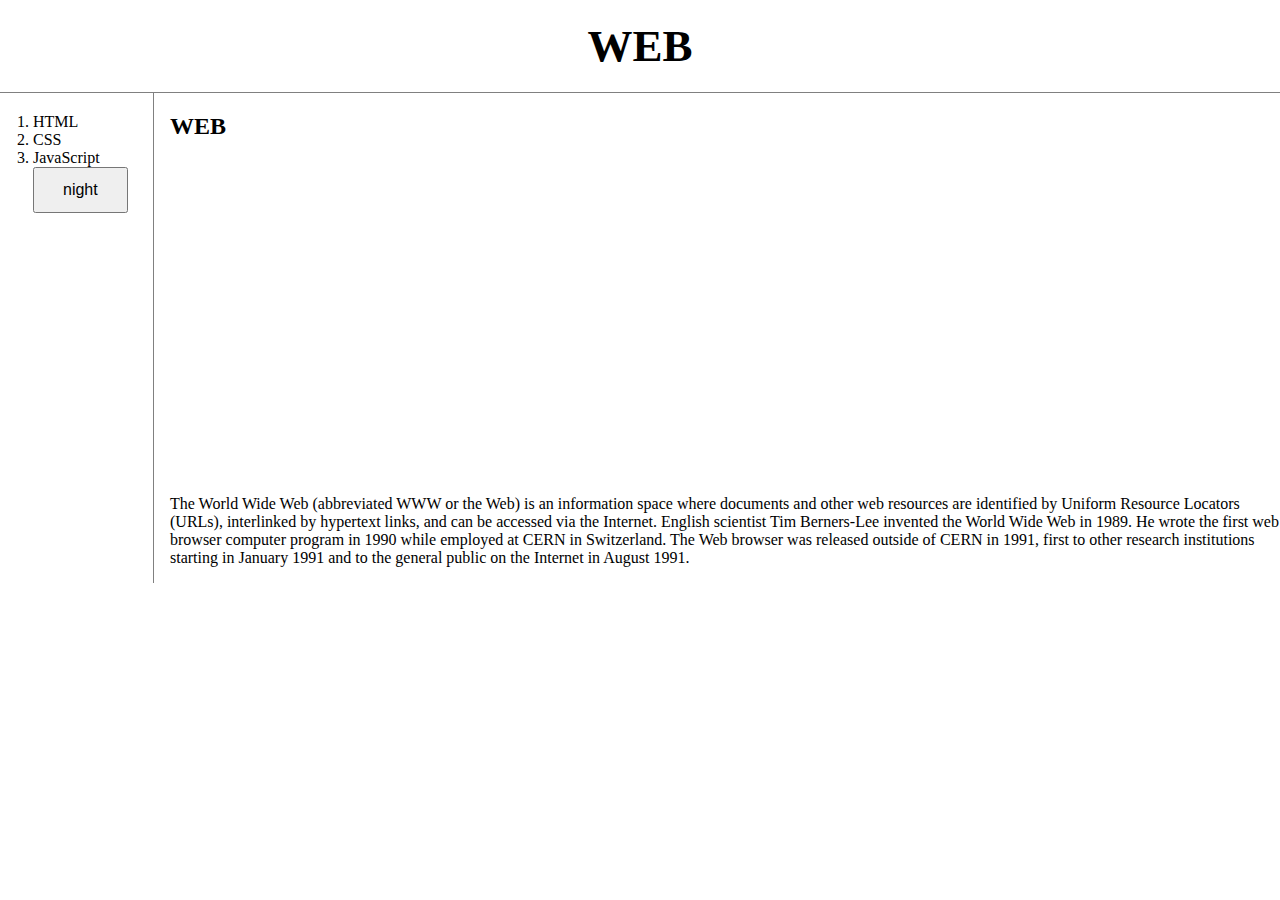
<file: index.html>
<!DOCTYPE html>
<html>

<head>
    <title>WEB1 - Welcome</title>
    <meta charset="utf-8">
    <link rel="stylesheet" href="style.css">
    <script src="https://code.jquery.com/jquery-3.6.1.js" integrity="sha256-3zlB5s2uwoUzrXK3BT7AX3FyvojsraNFxCc2vC/7pNI=" crossorigin="anonymous"></script>
    <script src="colors.js"> </script>
</head>

<body>
    <h1><a href="index.html">WEB</a></h1>

    <div id="grid">

        <ol>
            <li><a href="1.html">HTML</a></li>
            <li><a href="2.html">CSS</a></li>
            <li><a href="3.html">JavaScript</a></li>
            
            <input id="night_day" type="button" value="night" onclick="NightDayHandler(this);">
        </ol>

        <div id="article">
            <h2>WEB</h2>

            <div class="video">
                <p>
                    <iframe width="560" height="315" src="https://www.youtube.com/embed/1ttLx9MbrCI"
                        title="YouTube video player" frameborder="0"
                        allow="accelerometer; autoplay; clipboard-write; encrypted-media; gyroscope; picture-in-picture"
                        allowfullscreen></iframe>
                </p>

            </div>

            <p> The World Wide Web (abbreviated WWW or the Web) is an information space where documents and other web
                resources
                are identified by Uniform Resource Locators (URLs), interlinked by hypertext links, and can be accessed
                via the
                Internet. English scientist Tim Berners-Lee invented the World Wide Web in 1989. He wrote the first web
                browser computer program in 1990 while employed at CERN in Switzerland. The Web browser was released
                outside of CERN in 1991, first to other research institutions starting in January 1991 and to the
                general public
                on the Internet in August 1991.
            </p>

            <p>
            <div id="disqus_thread"></div>
            <script>
                /**
                *  RECOMMENDED CONFIGURATION VARIABLES: EDIT AND UNCOMMENT THE SECTION BELOW TO INSERT DYNAMIC VALUES FROM YOUR PLATFORM OR CMS.
                *  LEARN WHY DEFINING THESE VARIABLES IS IMPORTANT: https://disqus.com/admin/universalcode/#configuration-variables    */
                /*
                var disqus_config = function () {
                this.page.url = PAGE_URL;  // Replace PAGE_URL with your page's canonical URL variable
                this.page.identifier = PAGE_IDENTIFIER; // Replace PAGE_IDENTIFIER with your page's unique identifier variable
                };
                */
                (function () { // DON'T EDIT BELOW THIS LINE
                    var d = document, s = d.createElement('script');
                    s.src = 'https://web-1-r9peijmpr2.disqus.com/embed.js';
                    s.setAttribute('data-timestamp', +new Date());
                    (d.head || d.body).appendChild(s);
                })();
            </script>
            <noscript>Please enable JavaScript to view the <a href="https://disqus.com/?ref_noscript">comments powered
                    by
                    Disqus.</a></noscript>
            </p>
        </div>
    </div>


</body>

</html>
</file>
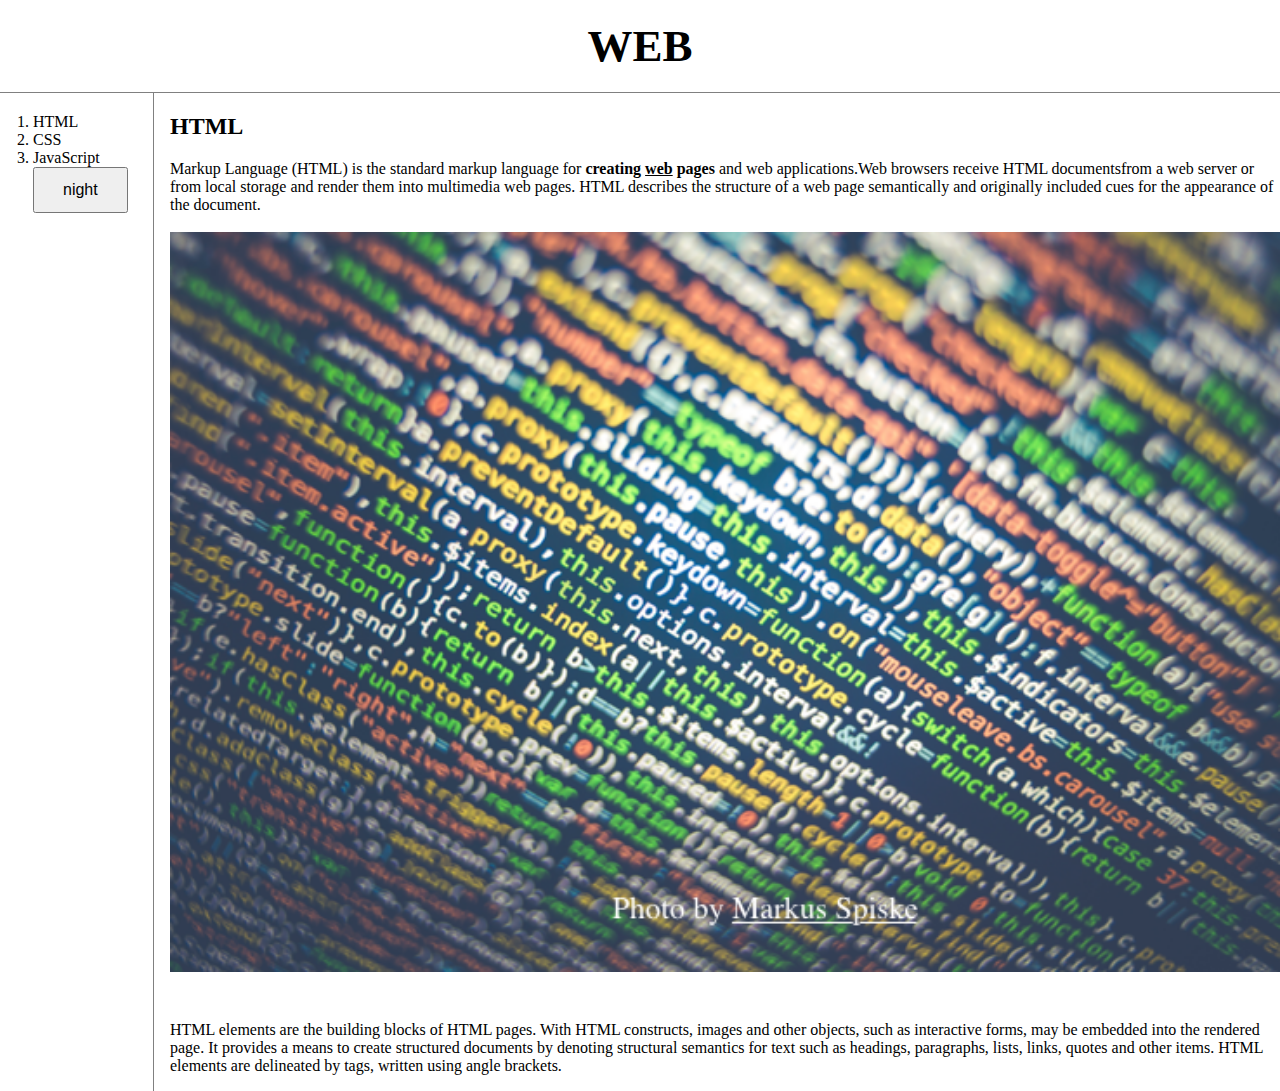
<file: 1.html>
<!DOCTYPE html>
<html>

<head>
    <title>WEB - HTML</title>
    <meta charset="utf-8">
    <link rel="stylesheet" href="style.css">
    <script src="https://code.jquery.com/jquery-3.6.1.js" integrity="sha256-3zlB5s2uwoUzrXK3BT7AX3FyvojsraNFxCc2vC/7pNI=" crossorigin="anonymous"></script>
    <script src = "colors.js"> </script>
</head>

<body>
    <h1><a href="index.html">WEB</a></h1>

    <div id="grid">
        <ol>
            <li><a href="1.html">HTML</a></li>
            <li><a href="2.html">CSS</a></li>
            <li><a href="3.html">JavaScript</a></li>

            <input id="night_day" type="button" value="night" onclick="NightDayHandler(this);">
        </ol>
        
        <div id="article">
            <h2>HTML</h2>
            <p> <a href="https://www.w3.org/TR/html5/" target="_blank" title="html5 specification">Markup Language
                    (HTML)</a> is
                the standard markup language for
                <strong>creating <u>web</u> pages</strong> and web applications.Web browsers receive HTML documentsfrom
                a web
                server or from local storage and render them into multimedia web pages.
                HTML describes the structure of a web page semantically and originally included cues for the appearance
                of the
                document.<br><br>
                <img src="coding.png" width="100%">
            </p>
            <p style="margin-top: 45px;">HTML elements are the building blocks of HTML pages.
                With HTML constructs, images and other objects, such as interactive forms, may be embedded into the
                rendered
                page.
                It provides a means to create structured documents by denoting structural semantics for text such as
                headings,
                paragraphs, lists, links, quotes and other items.
                HTML elements are delineated by tags, written using angle brackets.
            </p>

        </div>

    </div>

</body>

</html>
</file>
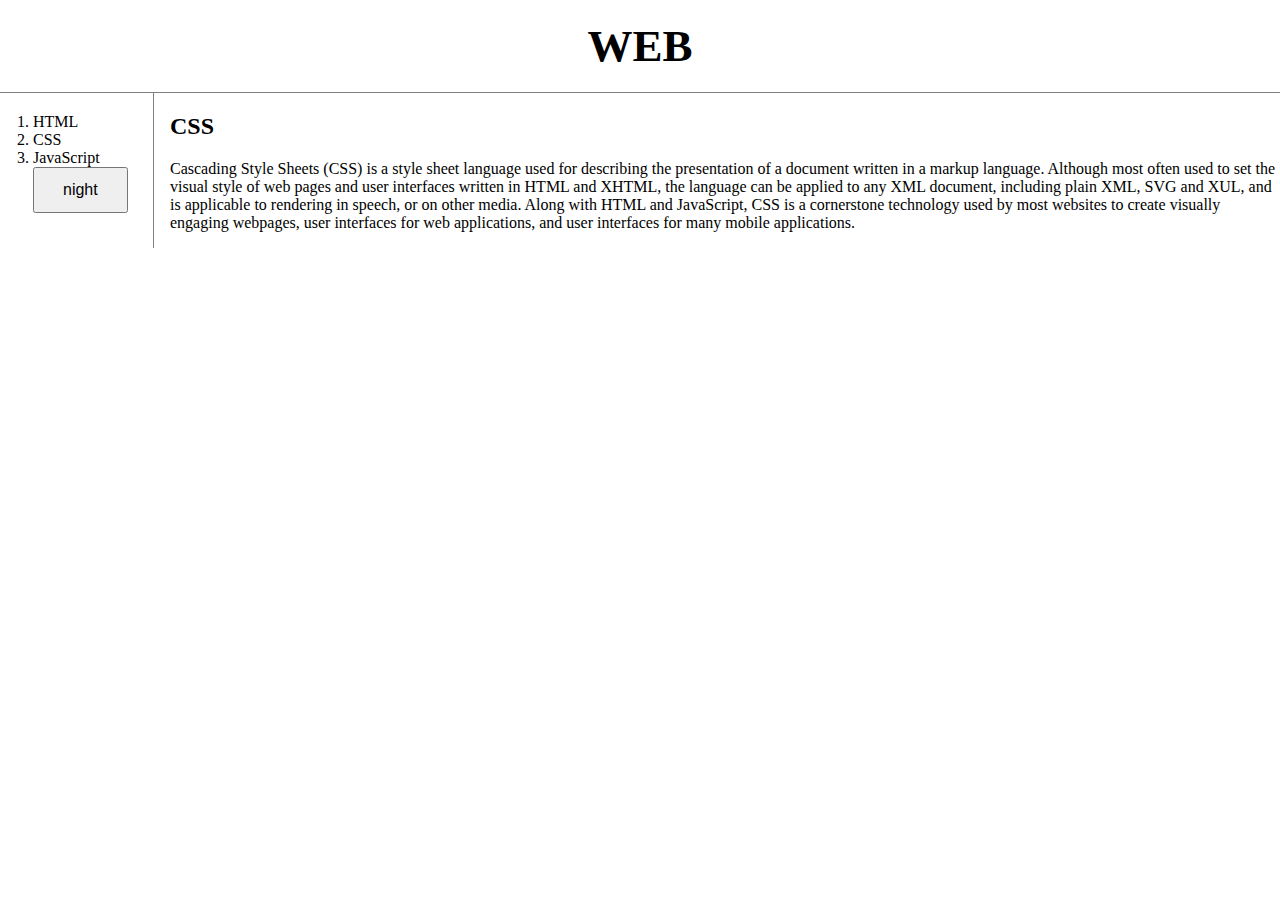
<file: 2.html>
<!DOCTYPE html>
<html>

<head>
    <title> WEB1 - CSS</title>
    <meta charset="utf-8">
    <link rel="stylesheet" href="style.css">
    <script src="https://code.jquery.com/jquery-3.6.1.js" integrity="sha256-3zlB5s2uwoUzrXK3BT7AX3FyvojsraNFxCc2vC/7pNI=" crossorigin="anonymous"></script>
    <script src = "colors.js"> </script>
</head>

<body>
    <h1><a href="index.html">WEB</a></h1>
    
    <div id="grid">

        <ol>
            <li><a href="1.html">HTML</a></li>
            <li><a href="2.html">CSS</a></li>
            <li><a href="3.html">JavaScript</a></li>

            <input id="night_day" type="button" value="night" onclick="NightDayHandler(this);">
        </ol>

        <div id="article">
            <h2>CSS</h2>
            <p>
                Cascading Style Sheets (CSS) is a style sheet language used for describing the presentation of a
                document
                written in a markup language. Although most often used to set the visual style of web pages and user
                interfaces
                written in HTML and XHTML, the language can be applied to any XML document, including plain XML, SVG and
                XUL, and is applicable to rendering in speech, or on other media. Along with HTML and JavaScript, CSS is
                a
                cornerstone technology used by most websites to create visually engaging webpages, user interfaces for
                web
                applications, and user interfaces for many mobile applications.
            </p>
        </div>


    </div>


</body>

</html>
</file>
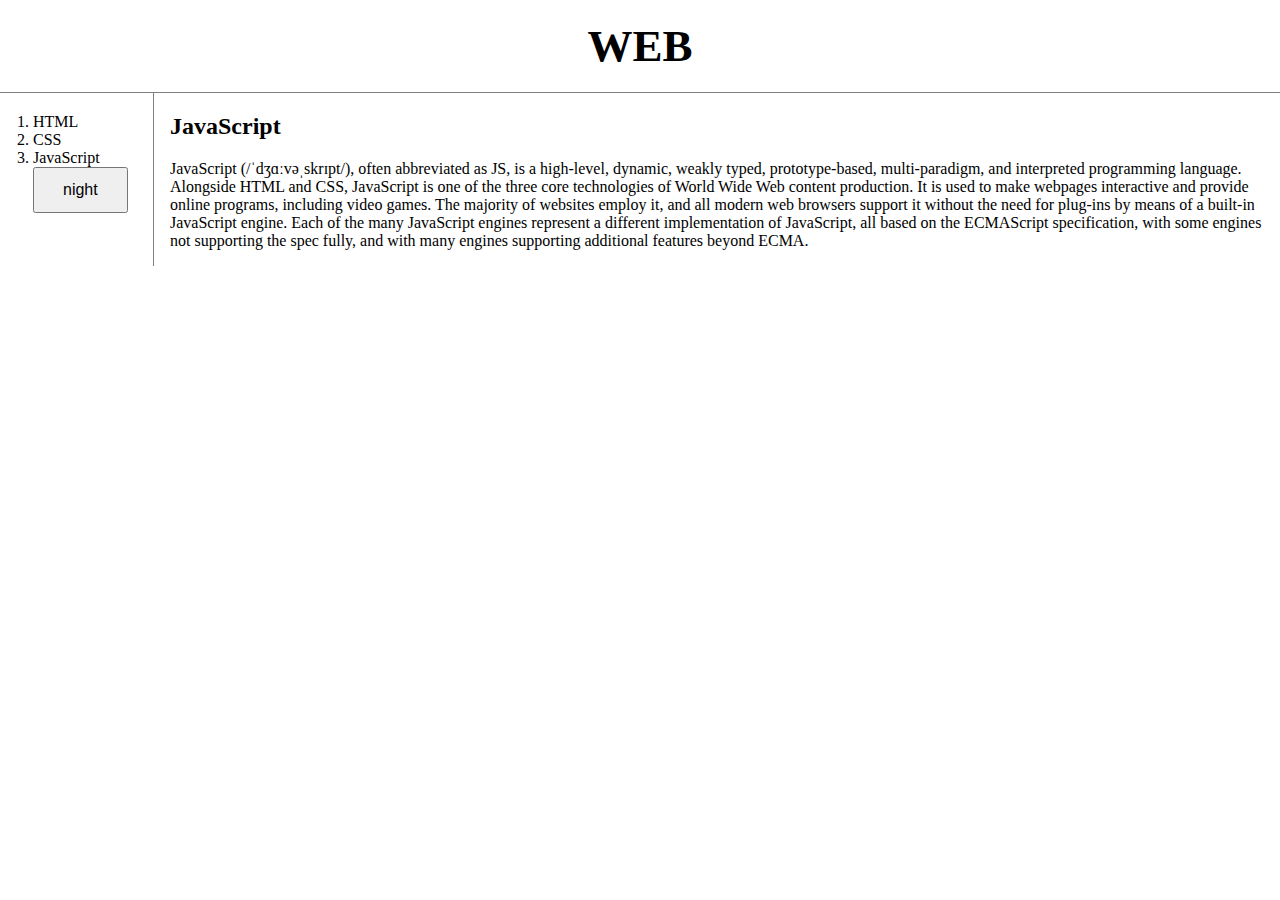
<file: 3.html>
<!DOCTYPE html>
<html>

<head>
    <title>WEB1 - JavaScript</title>
    <meta charset="utf-8">
    <link rel="stylesheet" href="style.css">
    <script src="https://code.jquery.com/jquery-3.6.1.js"
        integrity="sha256-3zlB5s2uwoUzrXK3BT7AX3FyvojsraNFxCc2vC/7pNI=" crossorigin="anonymous"></script>
    <script src="colors.js"> </script>
</head>

<body>
    <h1> <a href="index.html">WEB</a></h1>

    <div id="grid">
        <ol>
            <li><a href="1.html">HTML</a></li>
            <li><a href="2.html">CSS</a></li>
            <li><a href="3.html">JavaScript</a></li>

            <input id="night_day" type="button" value="night" onclick="NightDayHandler(this);">
        </ol>



        <div id="article">
            <h2>JavaScript</h2>
            <p>
                JavaScript (/ˈdʒɑːvəˌskrɪpt/), often abbreviated as JS, is a high-level, dynamic, weakly typed,
                prototype-based, multi-paradigm, and interpreted programming language. Alongside HTML and CSS,
                JavaScript is one
                of the three core technologies of World Wide Web content production. It is used to make webpages
                interactive and
                provide online programs, including video games. The majority of websites employ it, and all modern web
                browsers
                support it without the need for plug-ins by means of a built-in JavaScript engine. Each of the many
                JavaScript
                engines represent a different implementation of JavaScript, all based on the ECMAScript specification,
                with some
                engines not supporting the spec fully, and with many engines supporting additional features beyond ECMA.
            </p>

        </div>

    </div>


</body>

</html>
</file>
<file: style.css>
body {
    margin: 0;
}

a {
    color: black;
    text-decoration: none;
}

h1 {
    font-size: 45px;
    text-align: center;
    border-bottom: 1px solid gray;
    margin: 0;
    padding: 20px;
}

ol {
    border-right: 1px solid gray;
    width: 100px;
    margin: 0;
    padding: 20px;
}

#grid {
    display: grid;
    grid-template-columns: 150px 1fr;
}

#grid ol {
    padding-left: 33px;
}

#grid #article {
    /* #grid는 생략가능! why? 이미 id값으로 확정됨 */
    padding-left: 20px;
}

.video {
    text-align: center;
}

@media(max-width:800px) {
    #grid {
        display: block;
    }

    ol {
        border-right: none;
        width: 100px;
        margin: auto;
        padding: 20px;
    }

    h1 {
        border-bottom: none;
    }
}

#night_day {
    font-size: 16px;
    padding: 12px 28px;
    margin:auto;
}
</file>
